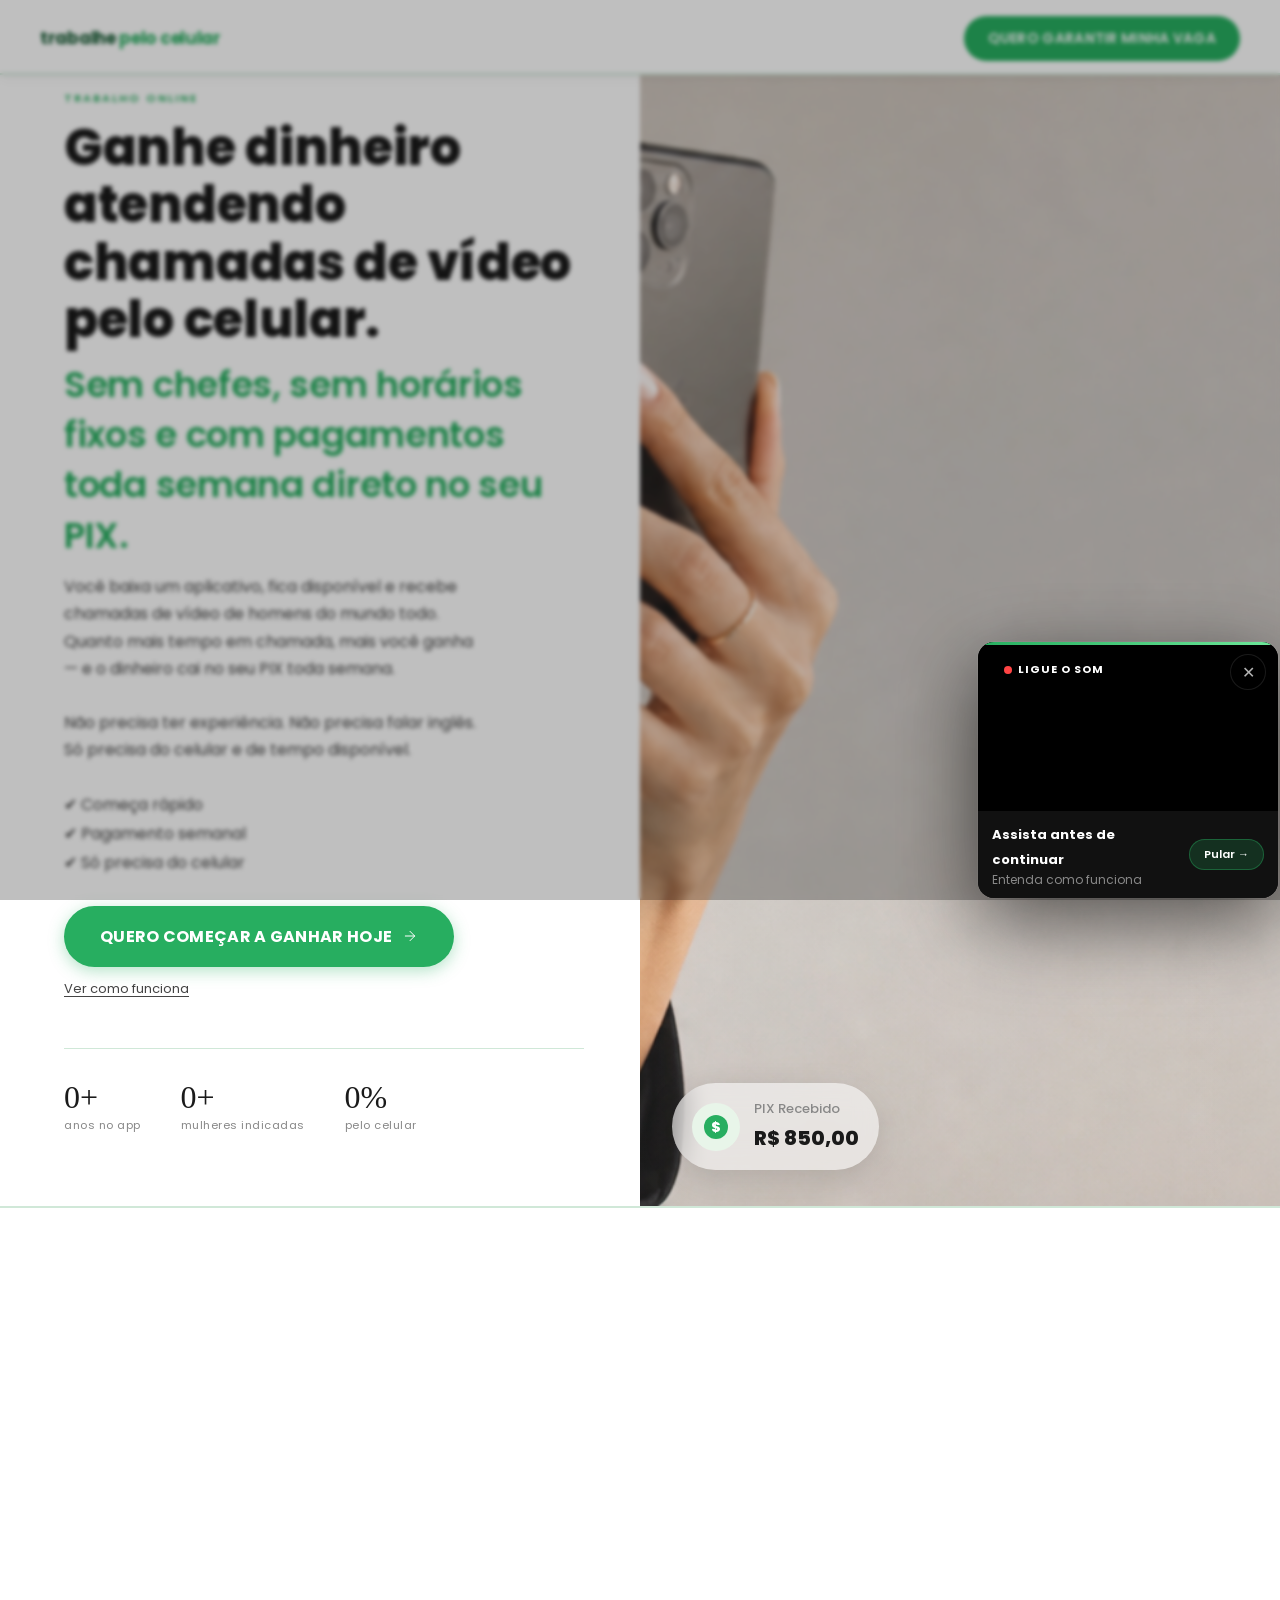
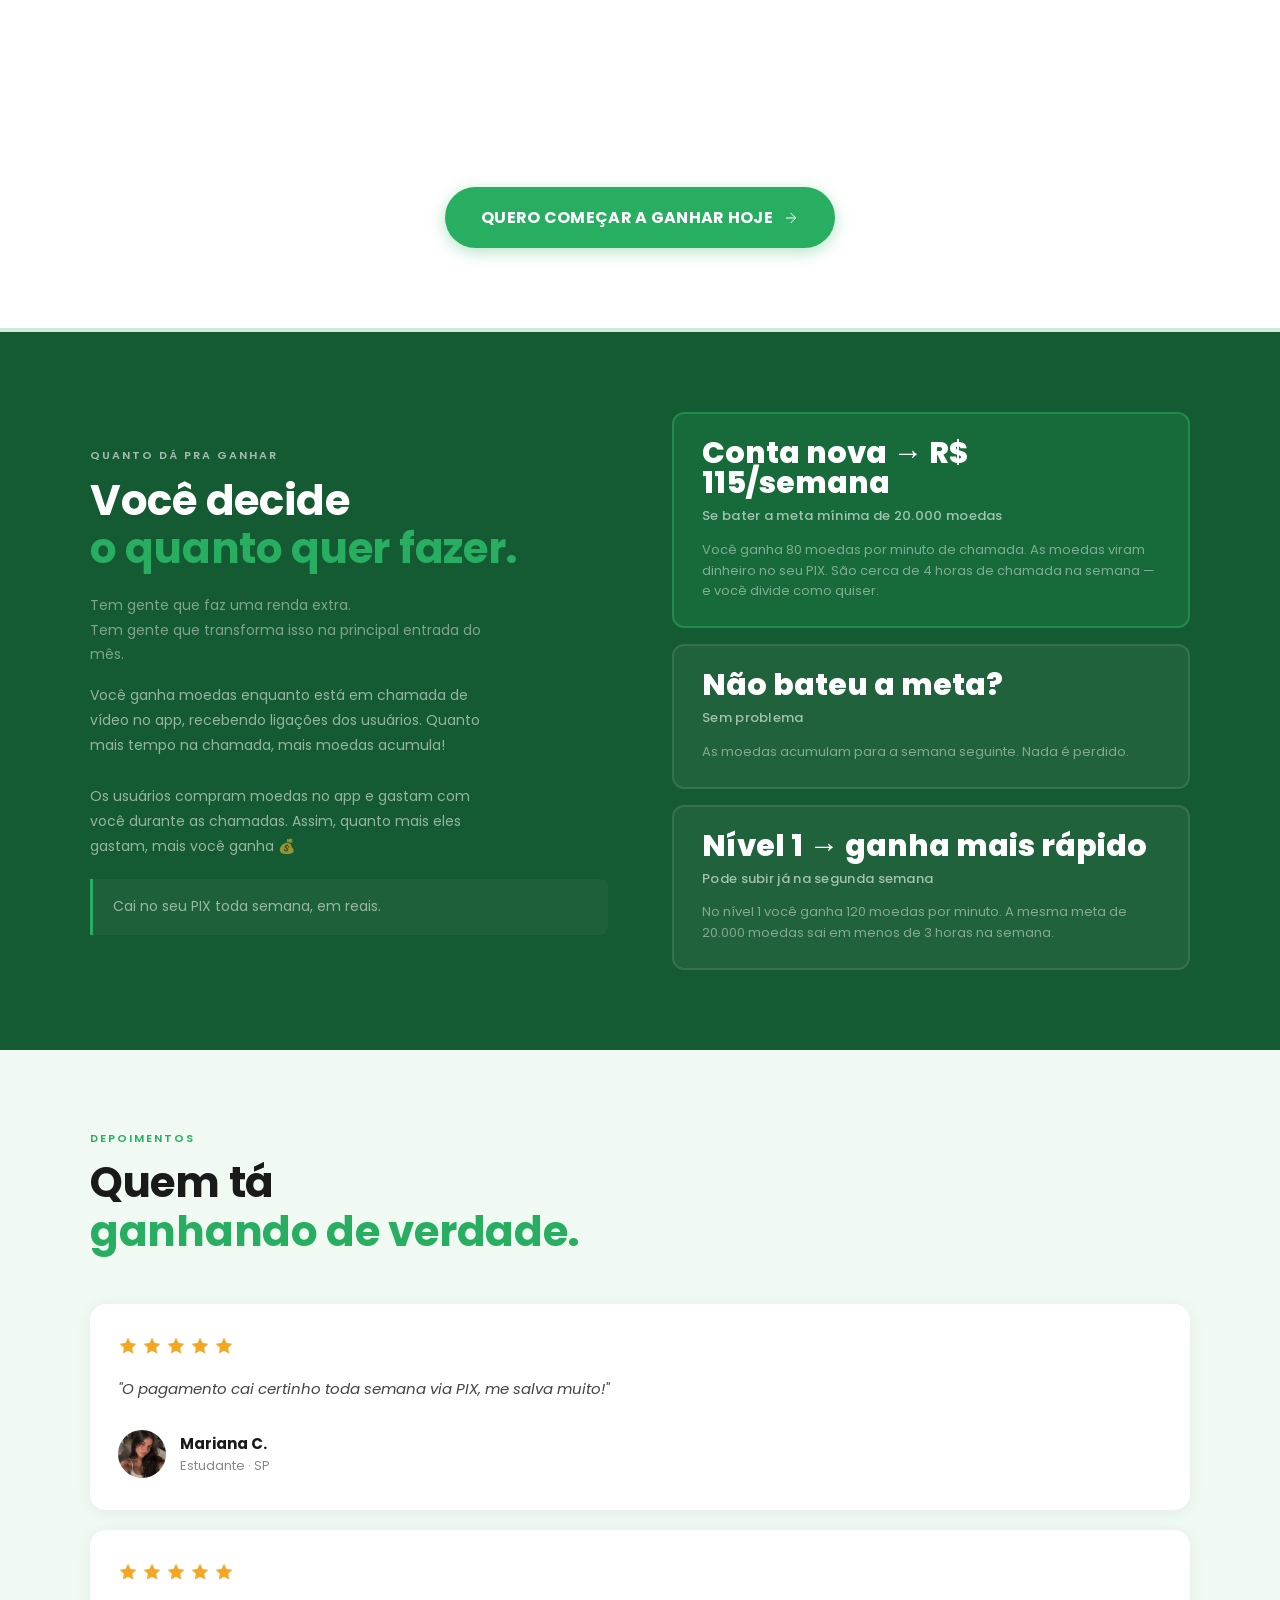
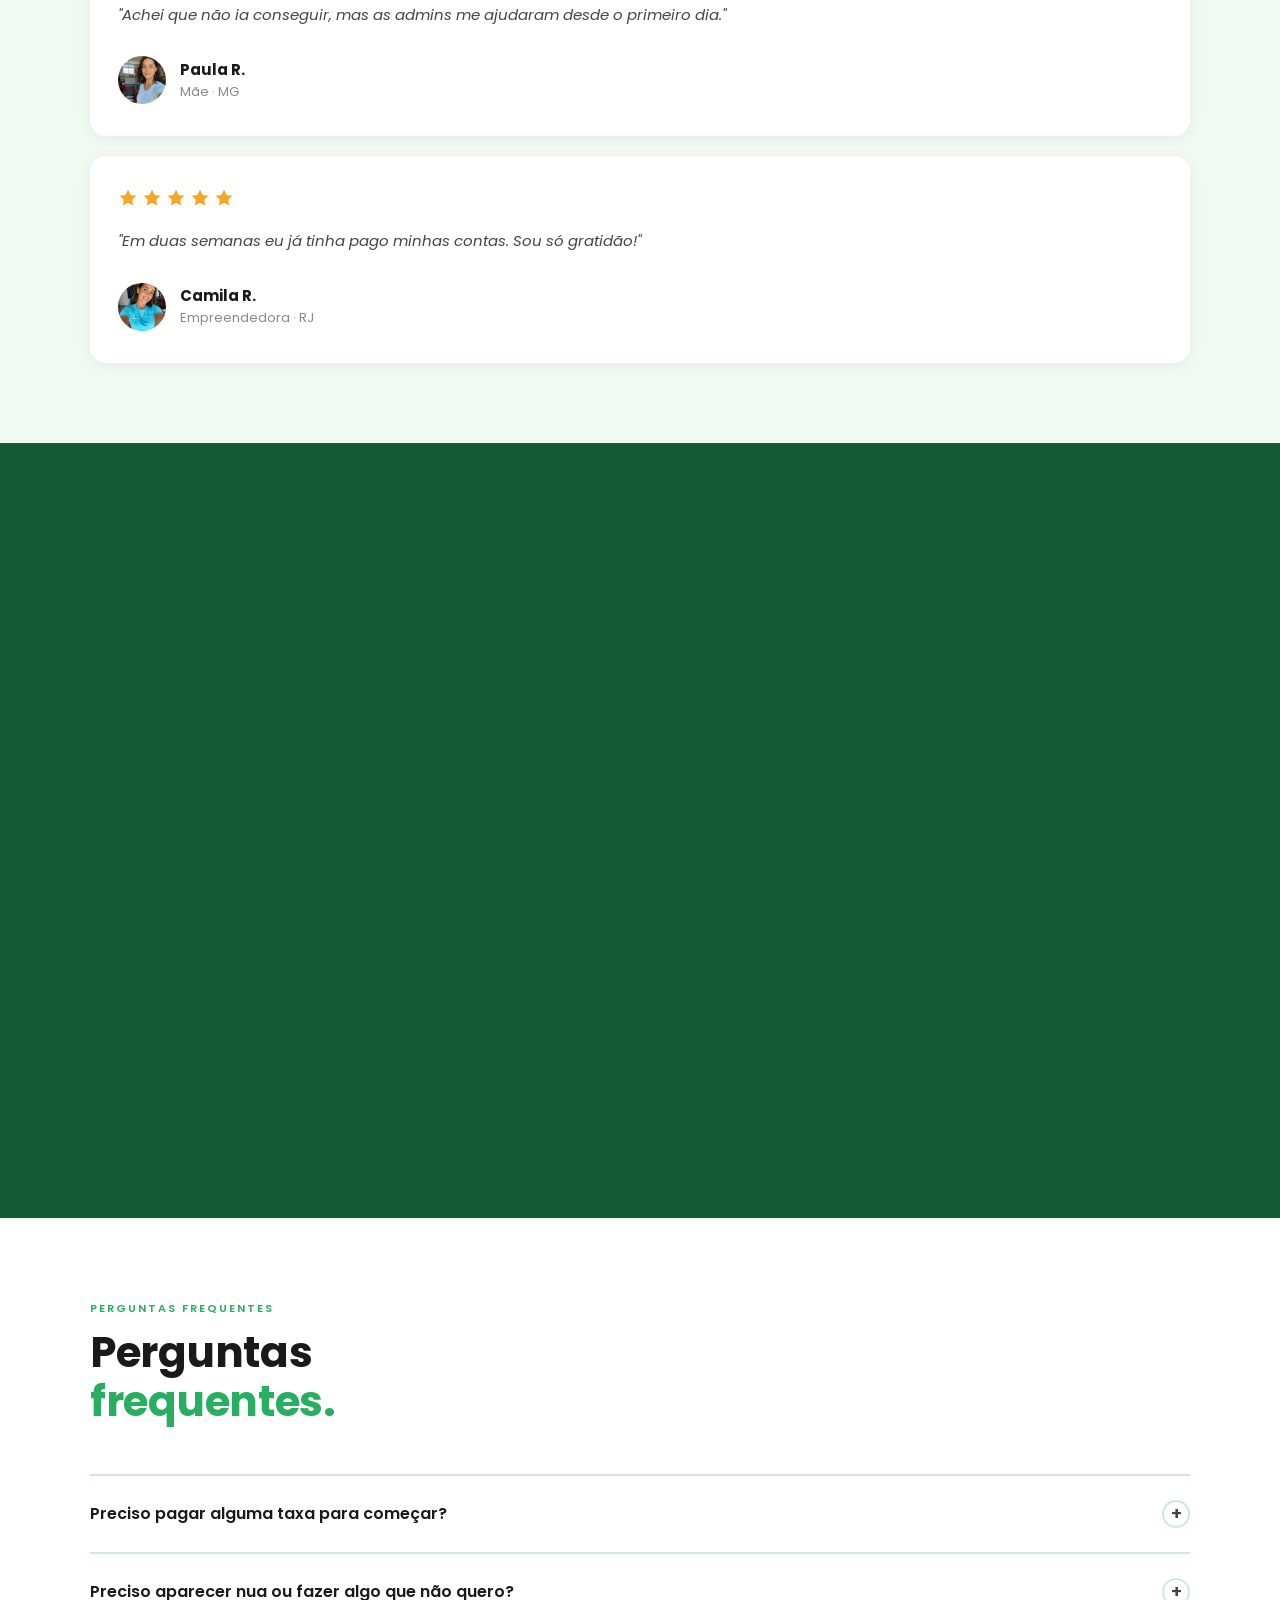
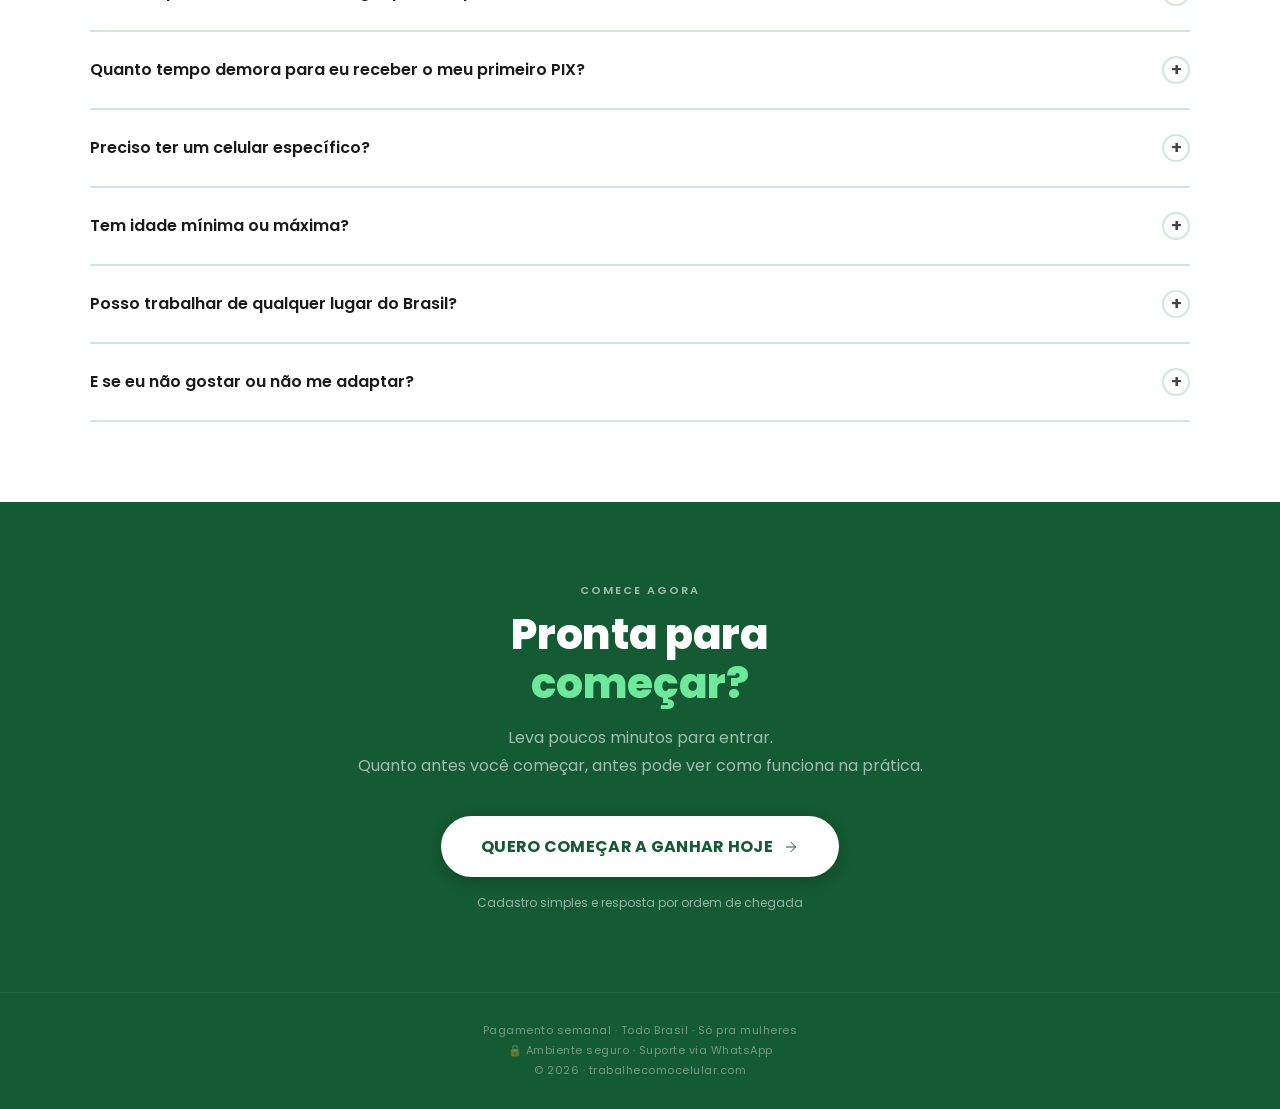
<file: index-old.html>
<!doctype html>
<html lang="pt-BR">

<head>
  <script async src="https://www.googletagmanager.com/gtag/js?id=G-WEP2D02X35"></script>
  <script>
    window.dataLayer = window.dataLayer || [];
    function gtag() {
      dataLayer.push(arguments);
    }
    gtag("js", new Date());

    gtag("config", "G-WEP2D02X35");
  </script>
  <meta charset="UTF-8" />
  <meta name="viewport" content="width=device-width, initial-scale=1.0" />
  <title>Trabalhe pelo celular | Agência Zara</title>
  <meta name="description"
    content="Veja como funciona o trabalho pelo celular no Yaar e LivU, requisitos e como se cadastrar na Agência Zara.">
  <meta name="robots" content="index, follow">
  <meta name="keywords" content="Yaar, LivU, trabalho pelo celular, ganhar dinheiro online, Agência Zara">
  <link rel="canonical" href="https://trabalhecomocelular.com/">
  <!-- Open Graph (preview WhatsApp/Facebook) -->
  <meta property="og:title" content="Trabalhe pelo celular | Agência Zara">
  <meta property="og:description" content="Veja como funciona o trabalho pelo celular no Yaar e LivU e como começar.">
  <meta property="og:type" content="website">
  <meta property="og:url" content="https://trabalhecomocelular.com/">
  <meta property="og:image" content="https://trabalhecomocelular.com/hero.png">
  <link href="https://fonts.googleapis.com/css2?family=Poppins:wght@400;500;600;700;800&display=swap"
    rel="stylesheet" />
  <style>
    *,
    *::before,
    *::after {
      margin: 0;
      padding: 0;
      box-sizing: border-box;
    }

    :root {
      --green-bg: #f0faf2;
      --green-light: #d4f0dc;
      --green: #27ae60;
      --green-dark: #1e8449;
      --green-deep: #145a32;
      --white: #ffffff;
      --beige: #f8f6f2;
      --beige-border: #e8e4dc;
      --coal: #1a1a1a;
      --mid: #444444;
      --light: #888888;
      --border: #d0e8d8;
      --card-bg: #ffffff;
      /* aliases para compatibilidade */
      --cream: #f0faf2;
      --cream-d: #d4f0dc;
      --dark: #145a32;
      --accent: #27ae60;
      --accent-hover: #1e8449;
      --pix-green: #1e8449;
    }

    html {
      scroll-behavior: smooth;
    }

    body {
      background: var(--green-bg);
      color: var(--coal);
      font-family: "Poppins", sans-serif;
      font-weight: 400;
      font-size: 16px;
      line-height: 1.6;
      overflow-x: hidden;
    }

    .serif {
      font-family: "Poppins", sans-serif;
    }

    h1,
    h2,
    h3 {
      font-family: "Poppins", sans-serif;
      font-weight: 700;
      line-height: 1.15;
      letter-spacing: -0.3px;
    }

    .tag {
      font-family: "Poppins", sans-serif;
      font-size: 11px;
      font-weight: 600;
      letter-spacing: 2px;
      text-transform: uppercase;
      color: var(--green);
      display: block;
      margin-bottom: 12px;
    }

    .tag-dark {
      color: rgba(255, 255, 255, 0.6);
    }

    .deco {
      display: none;
    }

    .deco-dark {
      display: none;
    }

    .divider {
      width: 100%;
      height: 2px;
      background: var(--border);
    }

    .divider-dark {
      background: rgba(255, 255, 255, 0.08);
    }

    /* NAV */
    nav {
      position: fixed;
      top: 0;
      left: 0;
      right: 0;
      z-index: 100;
      padding: 16px 40px 12px;
      display: flex;
      align-items: center;
      justify-content: space-between;
      background: var(--white);
      border-bottom: 2px solid var(--border);
      box-shadow: 0 2px 12px rgba(0, 0, 0, 0.06);
    }

    .nav-logo {
      font-family: "Poppins", sans-serif;
      font-size: 17px;
      font-weight: 700;
      color: var(--green-deep);
      letter-spacing: -0.3px;
    }

    .nav-logo em {
      font-style: normal;
      color: var(--green);
    }

    .nav-cta {
      font-family: "Poppins", sans-serif;
      font-size: 14px;
      font-weight: 600;
      letter-spacing: 0.3px;
      text-transform: uppercase;
      color: var(--white);
      background: var(--green);
      border: none;
      padding: 12px 24px;
      border-radius: 50px;
      cursor: pointer;
      transition: background 0.2s;
    }

    .nav-cta:hover {
      background: var(--green-dark);
      transform: translateY(-1px);
    }

    /* HERO */
    .hero {
      min-height: 100vh;
      display: grid;
      grid-template-columns: 1fr 1fr;
      padding-top: 90px;
    }

    .hero-left {
      background: var(--white);
      display: flex;
      flex-direction: column;
      justify-content: center;
      padding: 90px 56px 72px 64px;
    }

    .hero-right {
      position: relative;
      overflow: hidden;
      background: var(--green-light);
    }

    .hero-right img {
      width: 100%;
      height: 100%;
      object-fit: cover;
      object-position: center top;
      display: block;
    }

    .hero-right::after {
      content: "";
      position: absolute;
      inset: 0;
      background: linear-gradient(to right,
          rgba(255, 255, 255, 0.1),
          transparent);
    }

    .hero-title {
      font-size: clamp(30px, 4vw, 50px);
      margin-bottom: 12px;
      color: var(--coal);
      font-weight: 800;
      line-height: 1.15;
    }

    .hero-title em {
      font-style: normal;
      color: var(--green);
      display: block;
      font-weight: 600;
      font-size: 0.72em;
      margin-top: 10px;
      line-height: 1.4;
    }

    .hero-body {
      font-size: 16px;
      color: var(--mid);
      max-width: 420px;
      margin-bottom: 28px;
      line-height: 1.7;
    }

    .hero-content {
      font-size: 16px;
      color: var(--mid);
      max-width: 420px;
      margin-bottom: 28px;
      line-height: 1.8;
    }

    .hero-proof {
      margin-top: 36px;
      padding-top: 24px;
      border-top: 2px solid var(--border);
      display: flex;
      gap: 32px;
    }

    .proof-num {
      font-family: "Poppins", sans-serif;
      font-size: 26px;
      font-weight: 800;
      color: var(--green-dark);
      line-height: 1;
      display: block;
    }

    .proof-label {
      font-size: 12px;
      font-weight: 500;
      color: var(--light);
      display: block;
      margin-top: 4px;
    }

    @keyframes floatBadge {

      0%,
      100% {
        transform: translateY(0);
      }

      50% {
        transform: translateY(-8px);
      }
    }

    .pix-badge {
      position: absolute;
      bottom: 36px;
      left: 32px;
      background: rgba(255, 255, 255, 0.55);
      backdrop-filter: blur(12px);
      -webkit-backdrop-filter: blur(12px);
      border: none;
      border-radius: 50px;
      padding: 16px 20px;
      display: flex;
      align-items: center;
      gap: 14px;
      box-shadow: 0 8px 32px rgba(0, 0, 0, 0.12);
      z-index: 10;
      animation: floatBadge 3s ease-in-out infinite;
    }

    .pix-badge-icon {
      width: 48px;
      height: 48px;
      border-radius: 50%;
      background: #e8f5e9;
      display: flex;
      align-items: center;
      justify-content: center;
      flex-shrink: 0;
      font-size: 24px;
    }

    .pix-badge-label {
      font-size: 13px;
      font-weight: 500;
      color: #888;
      margin-bottom: 2px;
    }

    .pix-badge-value {
      font-size: 20px;
      font-weight: 800;
      color: var(--coal);
    }

    @keyframes pulse {
      0% {
        box-shadow:
          0 4px 16px rgba(39, 174, 96, 0.35),
          0 0 0 0 rgba(39, 174, 96, 0.4);
      }

      70% {
        box-shadow:
          0 4px 16px rgba(39, 174, 96, 0.35),
          0 0 0 12px rgba(39, 174, 96, 0);
      }

      100% {
        box-shadow:
          0 4px 16px rgba(39, 174, 96, 0.35),
          0 0 0 0 rgba(39, 174, 96, 0);
      }
    }

    .btn-primary {
      display: inline-flex;
      align-items: center;
      justify-content: center;
      gap: 10px;
      font-family: "Poppins", sans-serif;
      font-size: 16px;
      font-weight: 700;
      letter-spacing: 0.3px;
      text-transform: uppercase;
      color: var(--white);
      background: var(--green);
      padding: 18px 36px;
      border-radius: 50px;
      text-decoration: none;
      border: none;
      cursor: pointer;
      transition: all 0.2s ease;
      width: fit-content;
      box-shadow: 0 4px 16px rgba(39, 174, 96, 0.35);
      animation: pulse 2s infinite;
    }

    .btn-primary:hover {
      background: var(--green-dark);
      box-shadow: 0 6px 20px rgba(39, 174, 96, 0.45);
      transform: translateY(-1px);
      animation: none;
    }

    .btn-primary svg {
      transition: transform 0.2s;
    }

    .btn-primary:hover svg {
      transform: translateX(4px);
    }

    .hero-proof {
      margin-top: 48px;
      padding-top: 32px;
      border-top: 1px solid var(--border);
      display: flex;
      gap: 40px;
    }

    .proof-num {
      font-family: "Cormorant Garamond", serif;
      font-size: 32px;
      font-weight: 500;
      color: var(--coal);
      line-height: 1;
      display: block;
    }

    .proof-label {
      font-size: 11px;
      font-weight: 400;
      color: var(--light);
      letter-spacing: 0.5px;
      display: block;
      margin-top: 4px;
    }

    /* SECTIONS */
    section {
      padding: 80px 64px;
    }

    .section-inner {
      max-width: 1100px;
      margin: 0 auto;
    }

    .section-header {
      margin-bottom: 48px;
    }

    .section-title {
      font-size: clamp(26px, 3.5vw, 42px);
      color: var(--coal);
      font-weight: 700;
    }

    .section-title em {
      font-style: normal;
      color: var(--green);
    }

    .section-title-light {
      color: var(--white);
    }

    /* COMO FUNCIONA */
    .how {
      background: var(--white);
      border-top: 2px solid var(--border);
      border-bottom: 2px solid var(--border);
    }

    .steps-grid {
      display: grid;
      grid-template-columns: repeat(3, 1fr);
      gap: 24px;
    }

    .step-item {
      padding: 32px 28px;
      background: var(--green-bg);
      border-radius: 12px;
      border: 2px solid var(--border);
    }

    .step-num {
      font-family: "Poppins", sans-serif;
      font-size: 36px;
      font-weight: 800;
      color: var(--green);
      line-height: 1;
      margin-bottom: 16px;
      display: block;
    }

    .step-title {
      font-size: 17px;
      font-weight: 700;
      color: var(--coal);
      margin-bottom: 8px;
      display: block;
    }

    .step-desc {
      font-size: 14px;
      font-weight: 400;
      color: var(--mid);
      line-height: 1.6;
    }

    /* GANHOS */
    .earnings {
      background: var(--green-deep);
    }

    .earnings-grid {
      display: grid;
      grid-template-columns: 1fr 1fr;
      gap: 64px;
      align-items: center;
    }

    .earnings-cards {
      display: flex;
      flex-direction: column;
      gap: 16px;
    }

    .e-card {
      padding: 24px 28px;
      border: 2px solid rgba(255, 255, 255, 0.1);
      border-radius: 12px;
      background: rgba(255, 255, 255, 0.05);
      transition:
        transform 0.2s ease,
        border-color 0.2s ease,
        background 0.2s ease;
      cursor: default;
    }

    .e-card:hover {
      transform: translateY(-4px);
      border-color: rgba(39, 174, 96, 0.6);
      background: rgba(255, 255, 255, 0.09);
    }

    .e-card-highlight {
      background: rgba(39, 174, 96, 0.2);
      border-color: rgba(39, 174, 96, 0.5);
    }

    .e-card-highlight:hover {
      background: rgba(39, 174, 96, 0.3);
      border-color: rgba(39, 174, 96, 0.9);
    }

    .e-val {
      font-family: "Poppins", sans-serif;
      font-size: 30px;
      font-weight: 800;
      color: var(--white);
      line-height: 1;
      display: block;
      margin-bottom: 4px;
    }

    .e-label {
      font-size: 13px;
      font-weight: 500;
      color: rgba(255, 255, 255, 0.6);
      letter-spacing: 0.3px;
    }

    .e-badge {
      display: inline-block;
      margin-top: 8px;
      font-size: 10px;
      font-weight: 600;
      letter-spacing: 1px;
      text-transform: uppercase;
      color: var(--green);
      background: rgba(39, 174, 96, 0.15);
      border: 1px solid rgba(39, 174, 96, 0.3);
      padding: 4px 12px;
      border-radius: 20px;
    }

    .earnings-note {
      margin-top: 20px;
      padding: 16px 20px;
      border-left: 3px solid var(--green);
      background: rgba(255, 255, 255, 0.04);
      border-radius: 0 8px 8px 0;
    }

    .earnings-note p {
      font-size: 14px;
      font-weight: 400;
      color: rgba(255, 255, 255, 0.55);
      line-height: 1.7;
    }

    .earnings-note strong {
      color: rgba(255, 255, 255, 0.85);
      font-weight: 600;
    }

    /* FAQ */
    .faq {
      background: var(--white);
    }

    .faq-list {
      display: flex;
      flex-direction: column;
      border-top: 2px solid var(--border);
    }

    .faq-item {
      border-bottom: 2px solid var(--border);
      overflow: hidden;
    }

    .faq-q {
      width: 100%;
      text-align: left;
      padding: 24px 0;
      display: flex;
      align-items: center;
      justify-content: space-between;
      background: none;
      border: none;
      cursor: pointer;
      font-family: "Poppins", sans-serif;
      font-size: 16px;
      font-weight: 600;
      color: var(--coal);
      gap: 24px;
      transition: color 0.2s ease;
    }

    .faq-q:hover {
      color: var(--green);
    }

    .faq-q:hover .faq-icon {
      border-color: var(--green);
      color: var(--green);
    }

    .faq-icon {
      width: 28px;
      height: 28px;
      flex-shrink: 0;
      border: 2px solid var(--border);
      border-radius: 50%;
      display: flex;
      align-items: center;
      justify-content: center;
      transition: all 0.3s ease;
      color: var(--mid);
      font-size: 18px;
      line-height: 1;
    }

    .faq-item.open .faq-icon {
      background: var(--green);
      border-color: var(--green);
      color: var(--white);
      transform: rotate(45deg);
    }

    .faq-a {
      max-height: 0;
      overflow: hidden;
      transition: max-height 0.4s ease;
    }

    .faq-a p {
      font-size: 15px;
      font-weight: 400;
      color: var(--mid);
      line-height: 1.75;
      padding-bottom: 24px;
      max-width: 640px;
    }

    .faq-item.open .faq-a {
      max-height: 300px;
    }

    /* FOOTER CTA */
    .footer-cta {
      background: var(--green-deep);
      padding: 80px 64px;
      text-align: center;
    }

    .footer-cta-inner {
      max-width: 600px;
      margin: 0 auto;
    }

    .footer-title {
      font-size: clamp(26px, 3.5vw, 42px);
      color: var(--white);
      margin-bottom: 16px;
      font-weight: 800;
    }

    .footer-title em {
      font-style: normal;
      color: #6ee89a;
      display: block;
    }

    .footer-body {
      font-size: 16px;
      color: rgba(255, 255, 255, 0.6);
      margin-bottom: 36px;
      line-height: 1.75;
    }

    .btn-light {
      display: inline-flex;
      align-items: center;
      gap: 10px;
      font-family: "Poppins", sans-serif;
      font-size: 16px;
      font-weight: 700;
      letter-spacing: 0.3px;
      text-transform: uppercase;
      color: var(--green-deep);
      background: var(--white);
      padding: 18px 40px;
      border-radius: 50px;
      text-decoration: none;
      border: none;
      cursor: pointer;
      transition: all 0.2s ease;
      box-shadow: 0 4px 16px rgba(0, 0, 0, 0.2);
    }

    .btn-light:hover {
      background: var(--green-light);
      transform: translateY(-1px);
    }

    /* BOTTOM FOOTER */
    footer {
      background: var(--green-deep);
      padding: 28px 24px;
      text-align: center;
      border-top: 1px solid rgba(255, 255, 255, 0.06);
    }

    footer p {
      font-family: "Poppins", -apple-system, BlinkMacSystemFont, sans-serif;
      font-size: 11px;
      color: rgba(255, 255, 255, 0.4);
      font-weight: 400;
      letter-spacing: 0.5px;
      line-height: 1.8;
    }

    .footer-brand {
      font-weight: 600;
      color: rgba(255, 255, 255, 0.55);
      margin-bottom: 4px;
    }

    /* ANIMATIONS */
    @keyframes heroFadeUp {
      to {
        opacity: 1;
        transform: translateY(0);
      }
    }

    .hero-fade {
      opacity: 0;
      transform: translateY(16px);
    }

    .hero-fade-1 {
      animation: heroFadeUp 0.6s ease forwards 0.1s;
    }

    .hero-fade-2 {
      animation: heroFadeUp 0.6s ease forwards 0.25s;
    }

    .hero-fade-3 {
      animation: heroFadeUp 0.7s ease forwards 0.4s;
    }

    .hero-fade-4 {
      animation: heroFadeUp 0.6s ease forwards 0.55s;
    }

    .hero-fade-5 {
      animation: heroFadeUp 0.6s ease forwards 0.7s;
    }

    .fade-up {
      opacity: 0;
      transform: translateY(20px);
      transition:
        opacity 0.6s ease,
        transform 0.6s ease;
    }

    .fade-up.visible {
      opacity: 1;
      transform: translateY(0);
    }

    .mid-cta {
      margin-top: 80px;
      text-align: center;
    }

    /* TESTIMONIALS */
    .swipe-hint {
      display: none;
    }

    .testimonial-card {
      background: var(--white);
      border-radius: 16px;
      padding: 32px 28px;
      box-shadow: 0 2px 16px rgba(0, 0, 0, 0.06);
      display: flex;
      flex-direction: column;
      justify-content: space-between;
    }

    .testimonials-track {
      display: flex;
      flex-direction: column;
      gap: 20px;
    }

    .testimonials-track>div {
      min-width: 0;
    }

    /* RESPONSIVE */
    @media (max-width: 900px) {

      /* Nav */
      nav {
        padding: 20px 20px;
      }

      .nav-logo {
        font-size: 14px;
      }

      .nav-cta {
        font-size: 11px;
        padding: 8px 14px;
      }

      /* Hero */
      .hero {
        grid-template-columns: 1fr;
        min-height: auto;
      }

      .hero-left {
        padding: 100px 20px 40px;
      }

      .hero-title {
        font-size: 26px;
      }

      .hero-title em {
        font-size: 0.7em;
      }

      .hero-body {
        font-size: 14px;
        margin-bottom: 20px;
      }

      .hero-content {
        font-size: 14px;
        margin-bottom: 20px;
      }

      .btn-primary {
        font-size: 13px;
        padding: 14px 28px;
      }

      .hero-right {
        height: 80vw;
      }

      .hero-proof {
        flex-wrap: wrap;
        gap: 16px;
      }

      .proof-num {
        font-size: 22px;
      }

      .pix-badge {
        bottom: 16px;
        left: 16px;
        padding: 10px 14px;
        gap: 10px;
        border-radius: 14px;
      }

      .pix-badge-icon {
        width: 36px;
        height: 36px;
        font-size: 18px;
      }

      .pix-badge-label {
        font-size: 11px;
      }

      .pix-badge-value {
        font-size: 15px;
      }

      /* Sections */
      section {
        padding: 48px 24px;
      }

      .section-title {
        font-size: 22px;
      }

      .section-header {
        margin-bottom: 32px;
      }

      /* Steps */
      .steps-grid {
        grid-template-columns: 1fr;
        gap: 16px;
      }

      .step-item {
        padding: 24px 20px;
        border: 2px solid var(--border) !important;
      }

      .step-num {
        font-size: 28px;
      }

      .mid-cta {
        margin-top: 40px;
      }

      /* Earnings */
      .earnings-grid {
        grid-template-columns: 1fr;
        gap: 32px;
      }

      .e-val {
        font-size: 22px;
      }

      /* Testimonials */
      .testimonials-track {
        max-width: 100%;
      }

      .testimonials-track>div {
        flex: none;
      }

      .testimonial-card {
        padding: 20px 16px;
      }

      .testimonial-card p {
        font-size: 13px !important;
      }

      .swipe-hint {
        display: block;
        text-align: center;
        font-size: 13px;
        font-weight: 500;
        color: var(--light);
        margin-top: 12px;
        animation: swipeArrow 1.5s ease-in-out infinite;
      }

      @keyframes swipeArrow {

        0%,
        100% {
          transform: translateX(0);
          opacity: 0.6;
        }

        50% {
          transform: translateX(8px);
          opacity: 1;
        }
      }

      /* Green deep section */
      .green-deep-section {
        padding: 48px 24px !important;
      }

      .green-deep-section h2 {
        font-size: 22px !important;
      }

      .green-deep-section p {
        font-size: 15px !important;
      }

      .btn-light {
        font-size: 13px;
        padding: 14px 28px;
      }

      /* Footer */
      .footer-cta {
        padding: 48px 24px;
      }

      .footer-title {
        font-size: 24px;
      }

      /* Comparação responsiva */
      section [style*="grid-template-columns: repeat(2, 1fr)"] {
        grid-template-columns: 1fr !important;
      }

      footer {
        padding: 16px 16px;
      }

      .back-to-top {
        bottom: 20px;
        left: 16px;
        width: 40px;
        height: 40px;
      }
    }

    /* BACK TO TOP */
    .back-to-top {
      position: fixed;
      bottom: 24px;
      left: 24px;
      width: 44px;
      height: 44px;
      border-radius: 50%;
      background: var(--white);
      border: 1px solid var(--border);
      box-shadow: 0 2px 12px rgba(0, 0, 0, 0.08);
      color: var(--mid);
      cursor: pointer;
      z-index: 300;
      display: flex;
      align-items: center;
      justify-content: center;
      opacity: 0;
      pointer-events: none;
      transition: all 0.3s ease;
    }

    .back-to-top.visible {
      opacity: 1;
      pointer-events: all;
    }

    .back-to-top:hover {
      background: var(--green-bg);
      color: var(--green-dark);
      border-color: var(--green);
    }

    /* CHATBOT */
    @keyframes chatBounce {

      0%,
      100% {
        transform: translateY(0);
        box-shadow:
          0 4px 24px rgba(39, 174, 96, 0.4),
          0 0 0 0 rgba(39, 174, 96, 0.3);
      }

      50% {
        transform: translateY(-6px);
        box-shadow:
          0 12px 32px rgba(39, 174, 96, 0.5),
          0 0 0 12px rgba(39, 174, 96, 0);
      }
    }

    .chat-toggle {
      position: fixed;
      bottom: 24px;
      right: 24px;
      width: 60px;
      height: 60px;
      border-radius: 50%;
      background: var(--green);
      color: white;
      border: none;
      cursor: pointer;
      box-shadow: 0 4px 24px rgba(39, 174, 96, 0.4);
      z-index: 200;
      font-size: 26px;
      display: flex;
      align-items: center;
      justify-content: center;
      animation: chatBounce 2s ease-in-out infinite;
    }

    .chat-toggle:hover {
      animation: none;
      transform: scale(1.08);
    }

    .chat-box {
      position: fixed;
      bottom: 96px;
      right: 24px;
      width: 360px;
      max-height: 520px;
      background: #fafafa;
      border-radius: 24px;
      box-shadow: 0 12px 48px rgba(0, 0, 0, 0.18);
      z-index: 200;
      display: none;
      flex-direction: column;
      overflow: hidden;
    }

    .chat-box.open {
      display: flex;
    }

    .chat-header {
      background: var(--green);
      color: white;
      padding: 18px 20px;
      font-size: 16px;
      font-weight: 700;
      display: flex;
      justify-content: space-between;
      align-items: center;
      border-radius: 24px 24px 0 0;
    }

    .chat-header button {
      background: rgba(255, 255, 255, 0.2);
      border: none;
      color: white;
      font-size: 18px;
      cursor: pointer;
      width: 32px;
      height: 32px;
      border-radius: 50%;
      display: flex;
      align-items: center;
      justify-content: center;
    }

    .chat-messages {
      flex: 1;
      overflow-y: auto;
      padding: 20px 16px;
      display: flex;
      flex-direction: column;
      gap: 12px;
      max-height: 240px;
      background: #fafafa;
    }

    .chat-msg {
      max-width: 82%;
      padding: 12px 16px;
      font-size: 14px;
      line-height: 1.6;
      font-weight: 400;
    }

    .chat-msg.bot {
      background: white;
      color: var(--coal);
      align-self: flex-start;
      border-radius: 18px 18px 18px 4px;
      box-shadow: 0 2px 8px rgba(0, 0, 0, 0.06);
    }

    .chat-msg.user {
      background: var(--green);
      color: white;
      align-self: flex-end;
      border-radius: 18px 18px 4px 18px;
      font-weight: 500;
    }

    .chat-options {
      padding: 16px;
      background: white;
      border-top: 1px solid #eee;
      display: flex;
      flex-wrap: wrap;
      gap: 8px;
      max-height: 200px;
      overflow-y: auto;
    }

    .chat-opt {
      background: var(--green-light);
      border: none;
      color: var(--green-deep);
      padding: 8px 16px;
      border-radius: 50px;
      font-size: 13px;
      font-weight: 600;
      cursor: pointer;
      transition: all 0.2s;
      font-family: "Poppins", sans-serif;
      white-space: nowrap;
    }

    .chat-opt:hover {
      background: var(--green);
      color: white;
    }

    @media (max-width: 900px) {
      .chat-box {
        width: calc(100vw - 32px);
        right: 16px;
        bottom: 92px;
        max-height: 70vh;
      }

      .chat-toggle {
        bottom: 20px;
        right: 16px;
        width: 54px;
        height: 54px;
        font-size: 24px;
      }
    }

    /* MODAL DE INSCRIÇÃO */
    .modal-overlay {
      position: fixed;
      inset: 0;
      background: rgba(0, 0, 0, 0.5);
      backdrop-filter: blur(4px);
      -webkit-backdrop-filter: blur(4px);
      z-index: 500;
      display: none;
      align-items: center;
      justify-content: center;
      padding: 20px;
      animation: fadeIn 0.3s ease;
    }

    .modal-overlay.open {
      display: flex;
    }

    @keyframes fadeIn {
      from { opacity: 0; }
      to { opacity: 1; }
    }

    @keyframes fadeOut {
      from { opacity: 1; }
      to { opacity: 0; }
    }

    @keyframes modalSlideUp {
      from {
        opacity: 0;
        transform: translateY(30px) scale(0.95);
      }

      to {
        opacity: 1;
        transform: translateY(0) scale(1);
      }
    }

    .modal-card {
      max-width: 480px;
      width: 100%;
      background: var(--white);
      border-radius: 24px;
      padding: 40px 36px;
      box-shadow: 0 20px 60px rgba(0, 0, 0, 0.3);
      position: relative;
      animation: modalSlideUp 0.4s ease;
    }

    .modal-close {
      position: absolute;
      top: 16px;
      right: 16px;
      width: 32px;
      height: 32px;
      border-radius: 50%;
      background: var(--green-bg);
      border: none;
      color: var(--mid);
      font-size: 20px;
      cursor: pointer;
      display: flex;
      align-items: center;
      justify-content: center;
      transition: all 0.2s;
    }

    .modal-close:hover {
      background: var(--green-light);
      color: var(--green-dark);
      transform: rotate(90deg);
    }

    .modal-tag {
      font-size: 11px;
      font-weight: 600;
      letter-spacing: 2px;
      text-transform: uppercase;
      color: var(--green);
      display: block;
      margin-bottom: 12px;
    }

    .modal-title {
      font-family: "Poppins", sans-serif;
      font-size: 28px;
      font-weight: 800;
      line-height: 1.2;
      color: var(--coal);
      margin-bottom: 12px;
    }

    .modal-title em {
      font-style: normal;
      color: var(--green);
    }

    .modal-body {
      font-size: 15px;
      font-weight: 400;
      color: var(--mid);
      line-height: 1.7;
      margin-bottom: 24px;
    }

    .modal-divider {
      width: 100%;
      height: 2px;
      background: var(--border);
      margin: 24px 0;
    }

    .modal-steps-label {
      font-family: "Poppins", sans-serif;
      font-size: 14px;
      font-weight: 700;
      color: var(--coal);
      display: block;
      margin-bottom: 16px;
    }

    .modal-steps {
      display: flex;
      flex-direction: column;
      gap: 14px;
      margin-bottom: 28px;
    }

    .modal-step {
      display: flex;
      align-items: flex-start;
      gap: 14px;
    }

    .modal-step-n {
      font-family: "Poppins", sans-serif;
      font-size: 14px;
      font-weight: 700;
      color: var(--white);
      background: var(--green);
      width: 28px;
      height: 28px;
      border-radius: 50%;
      display: flex;
      align-items: center;
      justify-content: center;
      flex-shrink: 0;
    }

    .modal-step-text {
      font-size: 14px;
      font-weight: 400;
      color: var(--mid);
      line-height: 1.6;
      padding-top: 2px;
    }

    .modal-highlight {
      text-align: center;
      margin-bottom: 20px;
      padding: 16px;
      background: var(--green-bg);
      border-radius: 12px;
      border: 2px solid var(--border);
    }

    .modal-highlight-title {
      font-size: 15px;
      font-weight: 700;
      color: var(--coal);
      display: block;
      margin-bottom: 4px;
    }

    .modal-highlight-subtitle {
      font-size: 12px;
      font-weight: 400;
      color: var(--light);
    }

    .modal-wa-btn {
      display: flex;
      align-items: center;
      justify-content: center;
      gap: 10px;
      width: 100%;
      background: var(--green);
      color: #fff;
      font-family: "Poppins", sans-serif;
      font-size: 15px;
      font-weight: 700;
      padding: 16px 24px;
      border-radius: 50px;
      text-decoration: none;
      border: none;
      cursor: pointer;
      transition: all 0.2s;
      box-shadow: 0 4px 16px rgba(39, 174, 96, 0.35);
    }

    .modal-wa-btn:hover {
      background: var(--green-dark);
      transform: translateY(-1px);
      box-shadow: 0 6px 20px rgba(39, 174, 96, 0.45);
    }

    .modal-note {
      font-size: 12px;
      font-weight: 400;
      color: var(--light);
      text-align: center;
      margin-top: 12px;
      line-height: 1.6;
    }

    @media (max-width: 640px) {
      .modal-overlay {
        padding: 16px;
        align-items: center;
      }

      .modal-card {
        max-width: 100%;
        width: 100%;
        padding: 32px 24px 40px;
        border-radius: 24px;
        max-height: 90vh;
        overflow-y: auto;
      }

      .modal-title {
        font-size: 24px;
      }

      .modal-wa-btn {
        font-size: 14px;
        padding: 14px 20px;
      }
    }

    /* MODAL VSL */
    .vsl-overlay {
      position: fixed;
      inset: 0;
      z-index: 600;
      display: flex;
      align-items: flex-end;
      justify-content: flex-end;
      padding: 2px;
      pointer-events: none;
      background: rgba(0, 0, 0, 0);
      transition: background 0.5s ease;
    }

    .vsl-overlay.vsl-active {
      background: rgba(0, 0, 0, 0.25);
      backdrop-filter: blur(2px);
      -webkit-backdrop-filter: blur(2px);
      pointer-events: all;
    }

    .vsl-card {
      width: 300px;
      background: #111;
      border-radius: 16px;
      overflow: hidden;
      box-shadow:
        0 24px 80px rgba(0, 0, 0, 0.6),
        0 0 0 1px rgba(255, 255, 255, 0.08);
      pointer-events: all;
      opacity: 0;
      transform: translateY(60px) scale(0.9);
      animation: vslSlideIn 0.6s cubic-bezier(0.22, 1, 0.36, 1) 0.2s forwards;
      position: relative;
    }

    /* Barra de progresso animada no topo */
    .vsl-card::before {
      content: '';
      position: absolute;
      top: 0;
      left: 0;
      height: 3px;
      background: linear-gradient(90deg, var(--green), #6ee89a, var(--green));
      background-size: 200% 100%;
      z-index: 20;
      border-radius: 20px 20px 0 0;
      animation: vslProgress 30s linear forwards, vslShimmer 2s ease-in-out infinite;
      width: 0%;
    }

    @keyframes vslProgress {
      from { width: 0%; }
      to { width: 100%; }
    }

    @keyframes vslShimmer {
      0%, 100% { background-position: 0% 50%; }
      50% { background-position: 100% 50%; }
    }

    @keyframes vslSlideIn {
      from {
        opacity: 0;
        transform: translateY(60px) scale(0.9);
      }
      to {
        opacity: 1;
        transform: translateY(0) scale(1);
      }
    }

    @keyframes vslSlideOut {
      from {
        opacity: 1;
        transform: translateY(0) scale(1);
      }
      to {
        opacity: 0;
        transform: translateY(60px) scale(0.9);
      }
    }

    .vsl-close {
      position: absolute;
      top: 12px;
      right: 12px;
      width: 36px;
      height: 36px;
      border-radius: 50%;
      background: rgba(0, 0, 0, 0.6);
      backdrop-filter: blur(8px);
      -webkit-backdrop-filter: blur(8px);
      border: 1px solid rgba(255, 255, 255, 0.1);
      color: rgba(255, 255, 255, 0.7);
      font-size: 16px;
      cursor: pointer;
      display: flex;
      align-items: center;
      justify-content: center;
      z-index: 10;
      transition: all 0.25s ease;
    }

    .vsl-close:hover {
      background: rgba(255, 255, 255, 0.15);
      color: #fff;
      transform: rotate(90deg);
      border-color: rgba(255, 255, 255, 0.25);
    }

    .vsl-video-wrap {
      position: relative;
      width: 100%;
      padding-bottom: 56.25%;
      height: 0;
      background: #000;
      overflow: hidden;
    }

    .vsl-video-wrap iframe {
      position: absolute;
      inset: 0;
      width: 100%;
      height: 100%;
      border: none;
    }

    /* Badge "AO VIVO" no canto do vídeo */
    .vsl-live-badge {
      position: absolute;
      top: 14px;
      left: 14px;
      display: flex;
      align-items: center;
      gap: 6px;
      background: rgba(0, 0, 0, 0.6);
      backdrop-filter: blur(8px);
      -webkit-backdrop-filter: blur(8px);
      padding: 5px 12px;
      border-radius: 50px;
      z-index: 10;
      font-size: 11px;
      font-weight: 700;
      letter-spacing: 1px;
      text-transform: uppercase;
      color: #fff;
    }

    .vsl-live-dot {
      width: 8px;
      height: 8px;
      border-radius: 50%;
      background: #ff4444;
      animation: vslPulseDot 1.5s ease-in-out infinite;
    }

    @keyframes vslPulseDot {
      0%, 100% { opacity: 1; transform: scale(1); }
      50% { opacity: 0.5; transform: scale(0.8); }
    }

    .vsl-footer {
      padding: 10px 14px;
      background: #111;
      display: flex;
      align-items: center;
      justify-content: space-between;
      gap: 10px;
    }

    .vsl-footer p {
      font-size: 12px;
      color: rgba(255, 255, 255, 0.5);
      line-height: 1.3;
    }

    .vsl-footer strong {
      color: #fff;
      font-size: 13px;
      font-weight: 700;
    }

    .vsl-skip {
      font-family: "Poppins", sans-serif;
      font-size: 11px;
      font-weight: 600;
      color: var(--white);
      background: rgba(39, 174, 96, 0.2);
      border: 1px solid rgba(39, 174, 96, 0.4);
      padding: 6px 14px;
      border-radius: 50px;
      cursor: pointer;
      white-space: nowrap;
      transition: all 0.25s ease;
      flex-shrink: 0;
    }

    .vsl-skip:hover {
      background: var(--green);
      border-color: var(--green);
      transform: translateX(2px);
    }

    @media (max-width: 640px) {
      .vsl-overlay {
        padding: 16px;
        align-items: flex-end;
        justify-content: center;
      }

      .vsl-card {
        width: 100%;
        max-width: calc(100vw - 80px);
        margin-bottom: 70px;
      }
    }

    /* SOCIAL PROOF NOTIFICATION */
    .social-proof {
      position: fixed;
      bottom: 100px;
      left: 24px;
      background: var(--white);
      padding: 14px 18px;
      border-radius: 12px;
      box-shadow: 0 4px 16px rgba(0, 0, 0, 0.08);
      z-index: 150;
      display: flex;
      align-items: center;
      gap: 12px;
      max-width: 320px;
      opacity: 0;
      transition: opacity 0.4s ease;
      border: 2px solid var(--border);
    }

    .social-proof.show {
      opacity: 1;
    }

    .social-proof-avatar {
      width: 40px;
      height: 40px;
      border-radius: 50%;
      background: var(--green-light);
      display: flex;
      align-items: center;
      justify-content: center;
      font-size: 20px;
      flex-shrink: 0;
    }

    .social-proof-text {
      font-size: 13px;
      line-height: 1.4;
      color: var(--coal);
    }

    .social-proof-text strong {
      font-weight: 700;
      color: var(--green-dark);
    }

    .social-proof-time {
      font-size: 11px;
      color: var(--light);
      margin-top: 2px;
    }

    @media (max-width: 900px) {
      .social-proof {
        bottom: 80px;
        left: 16px;
        max-width: calc(100vw - 32px);
      }
    }
  </style>
</head>

<body>
  <nav>
    <div class="nav-logo">trabalhe <em>pelo celular</em></div>
    <button class="nav-cta" onclick="openModal()">
      Quero garantir minha vaga
    </button>
  </nav>

  <!-- SOCIAL PROOF NOTIFICATION -->
  <div class="social-proof" id="socialProof">
    <div class="social-proof-avatar">👩</div>
    <div>
      <div class="social-proof-text">
        <strong id="proofName">Ana</strong> acabou de se inscrever
      </div>
      <div class="social-proof-time" id="proofTime">há 2 minutos</div>
    </div>
  </div>

  <section class="hero" style="padding: 0">
    <div class="hero-left">
      <div class="deco hero-fade hero-fade-1"></div>
      <span class="tag hero-fade hero-fade-1">trabalho online</span>
      <h1 class="hero-title hero-fade hero-fade-2">
        Ganhe dinheiro atendendo chamadas de vídeo pelo celular.
        <em>Sem chefes, sem horários fixos e com pagamentos toda semana direto
          no seu PIX.</em>
      </h1>
      <p class="hero-body hero-fade hero-fade-3">
        Você baixa um aplicativo, fica disponível e recebe chamadas de vídeo de homens do mundo todo. Quanto mais tempo em chamada, mais você ganha — e o dinheiro cai no seu PIX toda semana.<br /><br />
        Não precisa ter experiência. Não precisa falar inglês.<br />
        Só precisa do celular e de tempo disponível.
      </p>
      <p class="hero-content hero-fade hero-fade-3">
        ✔ Começa rápido<br />
        ✔ Pagamento semanal<br />
        ✔ Só precisa do celular
      </p>
      <button class="btn-primary hero-fade hero-fade-4" onclick="openModal()">
        Quero começar a ganhar hoje
        <svg width="16" height="16" viewBox="0 0 24 24" fill="none">
          <path d="M5 12h14M12 5l7 7-7 7" stroke="currentColor" stroke-width="1.5" stroke-linecap="round"
            stroke-linejoin="round" />
        </svg>
      </button>
      <a href="#como-funciona" style="
            display: inline-block;
            margin-top: 12px;
            font-size: 13px;
            color: var(--mid);
            text-decoration: underline;
            text-underline-offset: 3px;
          ">Ver como funciona</a>
      <div class="hero-proof hero-fade hero-fade-5">
        <div>
          <span class="proof-num" data-target="5" data-suffix="+">0+</span>
          <span class="proof-label">anos no app</span>
        </div>
        <div>
          <span class="proof-num" data-target="3500" data-suffix="+">0+</span>
          <span class="proof-label">mulheres indicadas</span>
        </div>
        <div>
          <span class="proof-num" data-target="100" data-suffix="%">0%</span>
          <span class="proof-label">pelo celular</span>
        </div>
      </div>
    </div>
    <div class="hero-right">
      <img src="hero.png" alt="Trabalho pelo celular na Agência Zara - Ganhe dinheiro com chamadas de vídeo" />
      <!-- PIX Badge -->
      <div class="pix-badge">
        <div class="pix-badge-icon">
          <svg width="24" height="24" viewBox="0 0 24 24" fill="none">
            <circle cx="12" cy="12" r="12" fill="#27ae60" />
            <text x="12" y="17" text-anchor="middle" font-size="14" font-weight="800" fill="white"
              font-family="Poppins, sans-serif">
              $
            </text>
          </svg>
        </div>
        <div>
          <div class="pix-badge-label">PIX Recebido</div>
          <div class="pix-badge-value">R$ 850,00</div>
        </div>
      </div>
    </div>
  </section>

  <section class="how" id="como-funciona">
    <div class="section-inner">
      <div class="section-header fade-up">
        <div class="deco"></div>
        <span class="tag">como funciona</span>
        <h2 class="section-title">
          <em>Três passos.</em><br />Sem complicação.
        </h2>
      </div>
      <div class="steps-grid">
        <div class="step-item fade-up">
          <span class="step-num">01</span>
          <span class="step-title">Cadastro Grátis</span>
          <p style="
                font-size: 14px;
                color: var(--mid);
                margin-top: 8px;
                line-height: 1.6;
              ">
            Você entra sem pagar nada. Leva poucos minutos.
          </p>
        </div>
        <div class="step-item fade-up" style="transition-delay: 0.1s">
          <span class="step-num">02</span>
          <span class="step-title">Atenda as Chamadas</span>
          <p style="
                font-size: 14px;
                color: var(--mid);
                margin-top: 8px;
                line-height: 1.6;
              ">
            Fique online no app e atenda as chamadas de vídeo que chegarem. Quanto mais tempo em chamada, mais você
            ganha.
          </p>
        </div>
        <div class="step-item fade-up" style="transition-delay: 0.2s">
          <span class="step-num">03</span>
          <span class="step-title">Dinheiro no PIX</span>
          <p style="
                font-size: 14px;
                color: var(--mid);
                margin-top: 8px;
                line-height: 1.6;
              ">
            Pagamento semanal, direto na sua conta.
          </p>
        </div>
      </div>
      <div class="mid-cta">
        <button class="btn-primary" style="margin: 0 auto; border: none; cursor: pointer;" onclick="openModal()">
          Quero começar a ganhar hoje
          <svg width="16" height="16" viewBox="0 0 24 24" fill="none">
            <path d="M5 12h14M12 5l7 7-7 7" stroke="currentColor" stroke-width="1.5" stroke-linecap="round"
              stroke-linejoin="round" />
          </svg>
        </button>
      </div>
    </div>
  </section>

  <div class="divider"></div>

  <section class="earnings" id="ganhos">
    <div class="section-inner">
      <div class="earnings-grid">
        <div class="fade-up">
          <div class="deco deco-dark"></div>
          <span class="tag tag-dark">quanto dá pra ganhar</span>
          <h2 class="section-title section-title-light" style="margin-bottom: 20px">
            Você decide<br /><em>o quanto quer fazer.</em>
          </h2>
          <p style="
                font-size: 14px;
                color: rgba(255, 255, 255, 0.45);
                line-height: 1.75;
                max-width: 400px;
              ">
            Tem gente que faz uma renda extra.<br />
            Tem gente que transforma isso na principal entrada do mês.
          </p>
          <p style="
                font-size: 14px;
                color: rgba(255, 255, 255, 0.55);
                line-height: 1.8;
                max-width: 400px;
                margin-top: 16px;
              ">
            Você ganha moedas enquanto está em chamada de vídeo no app,
            recebendo ligações dos usuários. Quanto mais tempo na chamada,
            mais moedas acumula!<br /><br />
            Os usuários compram moedas no app e gastam com você durante as
            chamadas. Assim, quanto mais eles gastam, mais você ganha 💰
          </p>
          <div class="earnings-note">
            <p>Cai no seu PIX toda semana, em reais.</p>
          </div>
        </div>
        <div class="earnings-cards fade-up" style="transition-delay: 0.15s">
          <div class="e-card e-card-highlight">
            <span class="e-val">Conta nova → R$ 115/semana</span>
            <span class="e-label">Se bater a meta mínima de 20.000 moedas</span>
            <p style="
                  font-size: 13px;
                  color: rgba(255, 255, 255, 0.45);
                  margin-top: 12px;
                  line-height: 1.6;
                ">
              Você ganha 80 moedas por minuto de chamada. As moedas viram
              dinheiro no seu PIX. São cerca de 4 horas de chamada na semana —
              e você divide como quiser.
            </p>
          </div>
          <div class="e-card">
            <span class="e-val">Não bateu a meta?</span>
            <span class="e-label">Sem problema</span>
            <p style="
                  font-size: 13px;
                  color: rgba(255, 255, 255, 0.45);
                  margin-top: 12px;
                  line-height: 1.6;
                ">
              As moedas acumulam para a semana seguinte. Nada é perdido.
            </p>
          </div>
          <div class="e-card">
            <span class="e-val">Nível 1 → ganha mais rápido</span>
            <span class="e-label">Pode subir já na segunda semana</span>
            <p style="
                  font-size: 13px;
                  color: rgba(255, 255, 255, 0.45);
                  margin-top: 12px;
                  line-height: 1.6;
                ">
              No nível 1 você ganha 120 moedas por minuto. A mesma meta de
              20.000 moedas sai em menos de 3 horas na semana.
            </p>
          </div>
        </div>
      </div>
    </div>
  </section>



  <section style="background: var(--green-bg); padding: 80px 24px">
    <div class="section-inner">
      <div class="section-header fade-up">
        <span class="tag">depoimentos</span>
        <h2 class="section-title">Quem tá<br><em>ganhando de verdade.</em></h2>
      </div>
      <div class="testimonials-track fade-up">
        <!-- Card 1 -->
        <div class="testimonial-card">
          <div>
            <div style="display: flex; gap: 4px; margin-bottom: 20px">
              <svg width="20" height="20" viewBox="0 0 24 24" fill="#f5a623">
                <path
                  d="M12 2l3.09 6.26L22 9.27l-5 4.87 1.18 6.88L12 17.77l-6.18 3.25L7 14.14 2 9.27l6.91-1.01L12 2z" />
              </svg>
              <svg width="20" height="20" viewBox="0 0 24 24" fill="#f5a623">
                <path
                  d="M12 2l3.09 6.26L22 9.27l-5 4.87 1.18 6.88L12 17.77l-6.18 3.25L7 14.14 2 9.27l6.91-1.01L12 2z" />
              </svg>
              <svg width="20" height="20" viewBox="0 0 24 24" fill="#f5a623">
                <path
                  d="M12 2l3.09 6.26L22 9.27l-5 4.87 1.18 6.88L12 17.77l-6.18 3.25L7 14.14 2 9.27l6.91-1.01L12 2z" />
              </svg>
              <svg width="20" height="20" viewBox="0 0 24 24" fill="#f5a623">
                <path
                  d="M12 2l3.09 6.26L22 9.27l-5 4.87 1.18 6.88L12 17.77l-6.18 3.25L7 14.14 2 9.27l6.91-1.01L12 2z" />
              </svg>
              <svg width="20" height="20" viewBox="0 0 24 24" fill="#f5a623">
                <path
                  d="M12 2l3.09 6.26L22 9.27l-5 4.87 1.18 6.88L12 17.77l-6.18 3.25L7 14.14 2 9.27l6.91-1.01L12 2z" />
              </svg>
            </div>
            <p style="font-size: 15px; color: #444; line-height: 1.75; font-style: italic; margin-bottom: 28px;">
              "O pagamento cai certinho toda semana via PIX, me salva muito!"
            </p>
          </div>
          <div style="display: flex; align-items: center; gap: 14px">
            <div
              style="width: 48px; height: 48px; border-radius: 50%; background: var(--green-light); overflow: hidden; flex-shrink: 0;">
              <img src="dep1.png" alt="Depoimento Mariana - Trabalho pelo celular Agência Zara"
                style="width: 100%; height: 100%; object-fit: cover" />
            </div>
            <div>
              <div style="font-size: 15px; font-weight: 700; color: var(--coal)">Mariana C.</div>
              <div style="font-size: 13px; color: var(--light)">Estudante · SP</div>
            </div>
          </div>
        </div>

        <!-- Card 2 -->
        <div class="testimonial-card">
          <div>
            <div style="display: flex; gap: 4px; margin-bottom: 20px">
              <svg width="20" height="20" viewBox="0 0 24 24" fill="#f5a623">
                <path
                  d="M12 2l3.09 6.26L22 9.27l-5 4.87 1.18 6.88L12 17.77l-6.18 3.25L7 14.14 2 9.27l6.91-1.01L12 2z" />
              </svg>
              <svg width="20" height="20" viewBox="0 0 24 24" fill="#f5a623">
                <path
                  d="M12 2l3.09 6.26L22 9.27l-5 4.87 1.18 6.88L12 17.77l-6.18 3.25L7 14.14 2 9.27l6.91-1.01L12 2z" />
              </svg>
              <svg width="20" height="20" viewBox="0 0 24 24" fill="#f5a623">
                <path
                  d="M12 2l3.09 6.26L22 9.27l-5 4.87 1.18 6.88L12 17.77l-6.18 3.25L7 14.14 2 9.27l6.91-1.01L12 2z" />
              </svg>
              <svg width="20" height="20" viewBox="0 0 24 24" fill="#f5a623">
                <path
                  d="M12 2l3.09 6.26L22 9.27l-5 4.87 1.18 6.88L12 17.77l-6.18 3.25L7 14.14 2 9.27l6.91-1.01L12 2z" />
              </svg>
              <svg width="20" height="20" viewBox="0 0 24 24" fill="#f5a623">
                <path
                  d="M12 2l3.09 6.26L22 9.27l-5 4.87 1.18 6.88L12 17.77l-6.18 3.25L7 14.14 2 9.27l6.91-1.01L12 2z" />
              </svg>
            </div>
            <p style="font-size: 15px; color: #444; line-height: 1.75; font-style: italic; margin-bottom: 28px;">
              "Achei que não ia conseguir, mas as admins me ajudaram desde o primeiro dia."
            </p>
          </div>
          <div style="display: flex; align-items: center; gap: 14px">
            <div
              style="width: 48px; height: 48px; border-radius: 50%; background: var(--green-light); overflow: hidden; flex-shrink: 0;">
              <img src="dep2.png" alt="Depoimento Paula - Trabalho pelo celular Agência Zara"
                style="width: 100%; height: 100%; object-fit: cover" />
            </div>
            <div>
              <div style="font-size: 15px; font-weight: 700; color: var(--coal)">Paula R.</div>
              <div style="font-size: 13px; color: var(--light)">Mãe · MG</div>
            </div>
          </div>
        </div>

        <!-- Card 3 -->
        <div class="testimonial-card">
          <div>
            <div style="display: flex; gap: 4px; margin-bottom: 20px">
              <svg width="20" height="20" viewBox="0 0 24 24" fill="#f5a623">
                <path
                  d="M12 2l3.09 6.26L22 9.27l-5 4.87 1.18 6.88L12 17.77l-6.18 3.25L7 14.14 2 9.27l6.91-1.01L12 2z" />
              </svg>
              <svg width="20" height="20" viewBox="0 0 24 24" fill="#f5a623">
                <path
                  d="M12 2l3.09 6.26L22 9.27l-5 4.87 1.18 6.88L12 17.77l-6.18 3.25L7 14.14 2 9.27l6.91-1.01L12 2z" />
              </svg>
              <svg width="20" height="20" viewBox="0 0 24 24" fill="#f5a623">
                <path
                  d="M12 2l3.09 6.26L22 9.27l-5 4.87 1.18 6.88L12 17.77l-6.18 3.25L7 14.14 2 9.27l6.91-1.01L12 2z" />
              </svg>
              <svg width="20" height="20" viewBox="0 0 24 24" fill="#f5a623">
                <path
                  d="M12 2l3.09 6.26L22 9.27l-5 4.87 1.18 6.88L12 17.77l-6.18 3.25L7 14.14 2 9.27l6.91-1.01L12 2z" />
              </svg>
              <svg width="20" height="20" viewBox="0 0 24 24" fill="#f5a623">
                <path
                  d="M12 2l3.09 6.26L22 9.27l-5 4.87 1.18 6.88L12 17.77l-6.18 3.25L7 14.14 2 9.27l6.91-1.01L12 2z" />
              </svg>
            </div>
            <p style="font-size: 15px; color: #444; line-height: 1.75; font-style: italic; margin-bottom: 28px;">
              "Em duas semanas eu já tinha pago minhas contas. Sou só gratidão!"
            </p>
          </div>
          <div style="display: flex; align-items: center; gap: 14px">
            <div
              style="width: 48px; height: 48px; border-radius: 50%; background: var(--green-light); overflow: hidden; flex-shrink: 0;">
              <img src="dep3.png" alt="Depoimento Camila - Trabalho pelo celular Agência Zara"
                style="width: 100%; height: 100%; object-fit: cover" />
            </div>
            <div>
              <div style="font-size: 15px; font-weight: 700; color: var(--coal)">Camila R.</div>
              <div style="font-size: 13px; color: var(--light)">Empreendedora · RJ</div>
            </div>
          </div>
        </div>
      </div>
    </div>
  </section>

  <section class="green-deep-section" style="background: var(--green-deep); padding: 80px 64px">
    <div class="section-inner">
      <div class="fade-up" style="max-width: 700px">
        <span class="tag tag-dark">antes de começar</span>
        <h2 style="
            font-family: &quot;Poppins&quot;, sans-serif;
            font-size: clamp(26px, 3vw, 40px);
            font-weight: 800;
            color: var(--white);
            margin-bottom: 32px;
            line-height: 1.2;
          ">
          A maioria começa com medo.<br /><span style="color: #6ee89a">E ganha mesmo assim.</span>
        </h2>

        <p style="
            font-size: 18px;
            color: rgba(255, 255, 255, 0.75);
            line-height: 1.85;
            font-weight: 400;
            margin-bottom: 40px;
          ">
          No começo todo mundo acha estranho.<br />
          Mas depois da primeira chamada,<br />
          você entende como funciona.<br />
          E é aí que
          <strong style="color: #6ee89a; font-weight: 700">começa a ganhar.</strong><br /><br />
          Não precisa ser perfeita.<br />
          Não precisa ter experiência.<br />
          <strong style="color: #6ee89a; font-weight: 700; font-size: 20px">Só precisa começar.</strong>
        </p>

        <div style="display: flex; gap: 16px; flex-wrap: wrap; margin-bottom: 32px">
          <span style="
              font-size: 14px;
              font-weight: 600;
              color: var(--white);
              background: rgba(39, 174, 96, 0.25);
              border: 2px solid rgba(39, 174, 96, 0.5);
              padding: 10px 20px;
              border-radius: 8px;
            ">✓ Sem taxa para entrar</span>
          <span style="
              font-size: 14px;
              font-weight: 600;
              color: var(--white);
              background: rgba(39, 174, 96, 0.25);
              border: 2px solid rgba(39, 174, 96, 0.5);
              padding: 10px 20px;
              border-radius: 8px;
            ">✓ Suporte no início</span>
          <span style="
              font-size: 14px;
              font-weight: 600;
              color: var(--white);
              background: rgba(39, 174, 96, 0.25);
              border: 2px solid rgba(39, 174, 96, 0.5);
              padding: 10px 20px;
              border-radius: 8px;
            ">✓ Pagamento via PIX</span>
        </div>

        <div style="
            display: flex;
            align-items: center;
            gap: 12px;
            background: rgba(255, 255, 255, 0.06);
            border-radius: 8px;
            padding: 14px 20px;
          ">
          <span style="font-size: 18px">⚡</span>
          <p style="
              font-size: 14px;
              color: rgba(255, 255, 255, 0.7);
              font-weight: 500;
              margin: 0;
            ">
            As vagas de indicação são limitadas e o cadastro é analisado por
            ordem de chegada.
          </p>
        </div>
      </div>
    </div>
  </section>

  <div class="divider divider-dark"></div>

  <section class="faq" id="faq">
    <div class="section-inner">
      <div class="section-header fade-up">
        <div class="deco"></div>
        <span class="tag">perguntas frequentes</span>
        <h2 class="section-title">Perguntas<br /><em>frequentes.</em></h2>
      </div>
      <div class="faq-list fade-up">
        <div class="faq-item">
          <button class="faq-q" onclick="toggleFaq(this)">
            Preciso pagar alguma taxa para começar?
            <span class="faq-icon">+</span>
          </button>
          <div class="faq-a">
            <p>
              Não. O cadastro e o suporte são 100% gratuitos. Você entra para
              ganhar, não para pagar.
            </p>
          </div>
        </div>
        <div class="faq-item">
          <button class="faq-q" onclick="toggleFaq(this)">
            Preciso aparecer nua ou fazer algo que não quero?
            <span class="faq-icon">+</span>
          </button>
          <div class="faq-a">
            <p>
              Os usuários quase sempre pedem isso, a maioria deles busca esse
              tipo de conteúdo, mas você não é obrigada, ok? O mais importante
              é saber lidar com as situações para fazer a chamada durar e
              ganhar moedas. Se for demais pra você ou for sensível, melhor
              não iniciar. Quem entra sabendo disso e se sente bem tende a
              ganhar muito mais.
            </p>
          </div>
        </div>
        <div class="faq-item">
          <button class="faq-q" onclick="toggleFaq(this)">
            Quanto tempo demora para eu receber o meu primeiro PIX?
            <span class="faq-icon">+</span>
          </button>
          <div class="faq-a">
            <p>
              Os pagamentos são semanais. O que você fizer nesta semana, cai
              na conta na próxima.
            </p>
          </div>
        </div>
        <div class="faq-item">
          <button class="faq-q" onclick="toggleFaq(this)">
            Preciso ter um celular específico?
            <span class="faq-icon">+</span>
          </button>
          <div class="faq-a">
            <p>
              Qualquer smartphone com câmera e internet funciona. Android ou iPhone, tanto faz.
            </p>
          </div>
        </div>
        <div class="faq-item">
          <button class="faq-q" onclick="toggleFaq(this)">
            Tem idade mínima ou máxima?
            <span class="faq-icon">+</span>
          </button>
          <div class="faq-a">
            <p>
              Você precisa ter 18 anos ou mais. Não tem idade máxima.
            </p>
          </div>
        </div>
        <div class="faq-item">
          <button class="faq-q" onclick="toggleFaq(this)">
            Posso trabalhar de qualquer lugar do Brasil?
            <span class="faq-icon">+</span>
          </button>
          <div class="faq-a">
            <p>
              Sim! De qualquer cidade, qualquer estado. Só precisa de internet.
            </p>
          </div>
        </div>
        <div class="faq-item">
          <button class="faq-q" onclick="toggleFaq(this)">
            E se eu não gostar ou não me adaptar?
            <span class="faq-icon">+</span>
          </button>
          <div class="faq-a">
            <p>
              Sem problema! Não tem contrato, não tem multa. Você pode parar quando quiser.
            </p>
          </div>
        </div>
      </div>
    </div>
  </section>

  <section class="footer-cta" id="contato">
    <div class="footer-cta-inner fade-up">
      <div class="deco deco-dark" style="margin: 0 auto 20px"></div>
      <span class="tag tag-dark" style="text-align: center">comece agora</span>
      <h2 class="footer-title">
        Pronta para<br />
        <em>começar?</em>
      </h2>
      <p class="footer-body">
        Leva poucos minutos para entrar.<br />
        Quanto antes você começar, antes pode ver como funciona na prática.
      </p>
      <button class="btn-light" onclick="openModal()" style="border: none; cursor: pointer;">
        Quero começar a ganhar hoje
        <svg width="16" height="16" viewBox="0 0 24 24" fill="none">
          <path d="M5 12h14M12 5l7 7-7 7" stroke="currentColor" stroke-width="1.5" stroke-linecap="round"
            stroke-linejoin="round" />
        </svg>
      </button>
      <p style="
            margin-top: 16px;
            font-size: 12px;
            color: rgba(255, 255, 255, 0.55);
          ">
        Cadastro simples e resposta por ordem de chegada
      </p>
    </div>
  </section>

  <footer>
    <p>Pagamento semanal · Todo Brasil · Só pra mulheres</p>
    <p>🔒 Ambiente seguro · Suporte via WhatsApp</p>
    <p>© 2026 · trabalhecomocelular.com</p>
  </footer>

  <!-- BACK TO TOP -->
  <button class="back-to-top" id="backToTop" onclick="window.scrollTo({ top: 0, behavior: 'smooth' })"
    aria-label="Voltar ao topo">
    <svg width="18" height="18" viewBox="0 0 24 24" fill="none" stroke="currentColor" stroke-width="2.5"
      stroke-linecap="round" stroke-linejoin="round">
      <polyline points="18 15 12 9 6 15" />
    </svg>
  </button>

  <!-- MODAL VSL -->
  <div class="vsl-overlay" id="vslModal">
    <div class="vsl-card">
      <button class="vsl-close" onclick="closeVSL()" aria-label="Fechar vídeo">✕</button>
      <div class="vsl-video-wrap">
        <div class="vsl-live-badge">
          <span class="vsl-live-dot"></span>
          LIGUE O SOM
        </div>
        <iframe
          id="vslIframe"
          src="https://www.youtube.com/embed/6QJxevsI6-Y?autoplay=1&rel=0&modestbranding=1"
          allow="autoplay; encrypted-media"
          allowfullscreen
          title="Conheça a Agência Zara">
        </iframe>
      </div>
      <div class="vsl-footer">
        <div>
          <strong>Assista antes de continuar</strong>
          <p>Entenda como funciona</p>
        </div>
        <button class="vsl-skip" onclick="closeVSL()">Pular →</button>
      </div>
    </div>
  </div>

  <!-- MODAL DE INSCRIÇÃO -->
  <div class="modal-overlay" id="modalInscricao" onclick="closeModalOnOverlay(event)">
    <div class="modal-card">
      <button class="modal-close" onclick="closeModal()" aria-label="Fechar">✕</button>

      <span class="modal-tag">INSCRIÇÃO · 3 PASSOS</span>
      <h2 class="modal-title">Fale com a admin</h2>
      <p style="font-size: 16px; color: var(--green); font-weight: 500; margin-bottom: 28px;">e garanta sua vaga.</p>

      <ol
        style="list-style: none; counter-reset: modal-steps; padding: 0; margin: 0 0 32px 0; display: flex; flex-direction: column; gap: 16px;">
        <li
          style="display: flex; align-items: baseline; gap: 10px; font-size: 15px; color: var(--coal); font-weight: 400; line-height: 1.6;">
          <span style="font-weight: 700; color: var(--coal); min-width: 20px;">1.</span> Clique no botão verde abaixo
        </li>
        <li
          style="display: flex; align-items: baseline; gap: 10px; font-size: 15px; color: var(--coal); font-weight: 400; line-height: 1.6;">
          <span style="font-weight: 700; color: var(--coal); min-width: 20px;">2.</span> Envie a primeira mensagem
          pronta
        </li>
        <li
          style="display: flex; align-items: baseline; gap: 10px; font-size: 15px; color: var(--coal); font-weight: 400; line-height: 1.6;">
          <span style="font-weight: 700; color: var(--coal); min-width: 20px;">3.</span> Espere a admin responder em
          minutos
        </li>
      </ol>

      <a href="https://wa.me/5521972804151?text=Li" target="_blank" class="modal-wa-btn" id="modal-wa-link">
        <svg width="20" height="20" viewBox="0 0 24 24" fill="currentColor">
          <path
            d="M17.472 14.382c-.297-.149-1.758-.867-2.03-.967-.273-.099-.471-.148-.67.15-.197.297-.767.966-.94 1.164-.173.199-.347.223-.644.075-.297-.15-1.255-.463-2.39-1.475-.883-.788-1.48-1.761-1.653-2.059-.173-.297-.018-.458.13-.606.134-.133.298-.347.446-.52.149-.174.198-.298.298-.497.099-.198.05-.371-.025-.52-.075-.149-.669-1.612-.916-2.207-.242-.579-.487-.5-.669-.51-.173-.008-.371-.01-.57-.01-.198 0-.52.074-.792.372-.272.297-1.04 1.016-1.04 2.479 0 1.462 1.065 2.875 1.213 3.074.149.198 2.096 3.2 5.077 4.487.709.306 1.262.489 1.694.625.712.227 1.36.195 1.871.118.571-.085 1.758-.719 2.006-1.413.248-.694.248-1.289.173-1.413-.074-.124-.272-.198-.57-.347m-5.421 7.403h-.004a9.87 9.87 0 01-5.031-1.378l-.361-.214-3.741.982.998-3.648-.235-.374a9.86 9.86 0 01-1.51-5.26c.001-5.45 4.436-9.884 9.888-9.884 2.64 0 5.122 1.03 6.988 2.898a9.825 9.825 0 012.893 6.994c-.003 5.45-4.437 9.884-9.885 9.884m8.413-18.297A11.815 11.815 0 0012.05 0C5.495 0 .16 5.335.157 11.892c0 2.096.547 4.142 1.588 5.945L.057 24l6.305-1.654a11.882 11.882 0 005.683 1.448h.005c6.554 0 11.89-5.335 11.893-11.893a11.821 11.821 0 00-3.48-8.413z" />
        </svg>
        Falar no WhatsApp
      </a>
      <p class="modal-note">🔒 Seus dados ficam só com a admin. Nada é publicado.</p>
    </div>
  </div>

  <script>
    // Captura e armazena o parâmetro de referência na URL
    (function () {
      const ref = new URLSearchParams(window.location.search).get("ref");
      if (ref) sessionStorage.setItem("ref", ref);
    })();

    // Funções do Modal
    function openModal() {
      document.getElementById('modalInscricao').classList.add('open');
      document.body.style.overflow = 'hidden';

      // Atualiza o link do WhatsApp com a referência
      const waNumbers = {
        a1: "5521972804151",
        b1: "554199017052",
        c1: "5522992269197",
      };
      const ref = sessionStorage.getItem("ref") || new URLSearchParams(window.location.search).get("ref");
      const number = waNumbers[ref] || waNumbers.a1;
      document.getElementById("modal-wa-link").href = "https://wa.me/" + number + "?text=Li";
    }

    function closeModal() {
      document.getElementById('modalInscricao').classList.remove('open');
      document.body.style.overflow = '';
    }

    function closeModalOnOverlay(event) {
      if (event.target.id === 'modalInscricao') {
        closeModal();
      }
    }

    // Fechar modal com tecla ESC
    document.addEventListener('keydown', function (event) {
      if (event.key === 'Escape') {
        closeModal();
      }
    });

    // SOCIAL PROOF - Notificações de inscrição
    const names = ['Ana', 'Julia', 'Mariana', 'Camila', 'Beatriz', 'Larissa', 'Fernanda', 'Patricia'];
    const times = ['há 2 minutos', 'há 5 minutos', 'há 8 minutos', 'há 12 minutos'];

    function showSocialProof() {
      const proof = document.getElementById('socialProof');
      const randomName = names[Math.floor(Math.random() * names.length)];
      const randomTime = times[Math.floor(Math.random() * times.length)];

      document.getElementById('proofName').textContent = randomName;
      document.getElementById('proofTime').textContent = randomTime;

      proof.classList.add('show');

      setTimeout(() => {
        proof.classList.remove('show');
      }, 5000);
    }

    // Mostra primeira notificação após 5 segundos
    setTimeout(showSocialProof, 5000);

    // Mostra notificações a cada 15-25 segundos
    setInterval(() => {
      const randomDelay = 15000 + Math.random() * 10000;
      setTimeout(showSocialProof, randomDelay);
    }, 25000);

    // TRACKING DE EVENTOS (Google Analytics)
    function trackEvent(category, action, label) {
      if (typeof gtag !== 'undefined') {
        gtag('event', action, {
          'event_category': category,
          'event_label': label
        });
      }
    }

    // Track cliques nos CTAs
    document.querySelectorAll('.btn-primary, .btn-light, .nav-cta, .sticky-cta-btn').forEach(btn => {
      btn.addEventListener('click', () => {
        trackEvent('CTA', 'click', btn.textContent.trim());
      });
    });

    // Track abertura do modal
    const originalOpenModal = openModal;
    openModal = function () {
      trackEvent('Modal', 'open', 'Inscrição');
      originalOpenModal();
    };

    // Track clique no WhatsApp
    document.getElementById('modal-wa-link').addEventListener('click', () => {
      trackEvent('WhatsApp', 'click', 'Modal');
    });
  </script>

  <script>
    function toggleFaq(btn) {
      const item = btn.parentElement;
      const isOpen = item.classList.contains("open");
      document
        .querySelectorAll(".faq-item")
        .forEach((i) => i.classList.remove("open"));
      if (!isOpen) item.classList.add("open");
    }
    const observer = new IntersectionObserver(
      (entries) => {
        entries.forEach((e) => {
          if (e.isIntersecting) {
            e.target.classList.add("visible");
            observer.unobserve(e.target);
          }
        });
      },
      { threshold: 0.08 },
    );
    document
      .querySelectorAll(".fade-up")
      .forEach((el) => observer.observe(el));

    // Back to top
    const backToTop = document.getElementById("backToTop");
    window.addEventListener("scroll", () => {
      backToTop.classList.toggle("visible", window.scrollY > 600);
    });

    // Counter animation
    function animateCounter(el) {
      const target = +el.dataset.target;
      const suffix = el.dataset.suffix || "";
      const duration = 1800;
      const step = target / (duration / 16);
      let current = 0;
      const timer = setInterval(() => {
        current += step;
        if (current >= target) {
          current = target;
          clearInterval(timer);
        }
        const display =
          target >= 1000
            ? (current / 1000).toFixed(1).replace(".", ".") + "k"
            : Math.floor(current).toString();
        el.textContent = display + suffix;
      }, 16);
    }

    const counterObserver = new IntersectionObserver(
      (entries) => {
        entries.forEach((e) => {
          if (e.isIntersecting && e.target.dataset.target) {
            animateCounter(e.target);
            counterObserver.unobserve(e.target);
          }
        });
      },
      { threshold: 0.5 },
    );

    document
      .querySelectorAll(".proof-num[data-target]")
      .forEach((el) => counterObserver.observe(el));
  </script>

  <!-- CHATBOT -->
  <button class="chat-toggle" onclick="toggleChat()" aria-label="Abrir chat">
    💬
  </button>
  <div class="chat-box" id="chatBox">
    <div class="chat-header">
      <span>Tire suas dúvidas 💌</span>
      <button onclick="toggleChat()">✕</button>
    </div>
    <div class="chat-messages" id="chatMessages">
      <div class="chat-msg bot">
        Oi! 🤍 Escolha uma pergunta abaixo que eu te respondo na hora.
      </div>
    </div>
    <div class="chat-options" id="chatOptions"></div>
  </div>

  <script>
    const chatData = [
      {
        q: "Preciso pagar algo?",
        a: "Nada! É 100% gratuito pra entrar. Você tá aqui pra ganhar, não pra gastar 😉",
      },
      {
        q: "Quanto dá pra ganhar?",
        a: "Na conta nova, dá pra tirar uns R$ 115 por semana. São umas 4 horinhas de chamada, e você faz no horário que quiser!",
      },
      {
        q: "Como recebo o dinheiro?",
        a: "Cai direto no seu PIX, toda semana, em reais. Sem enrolação!",
      },
      {
        q: "Preciso falar inglês?",
        a: "Não precisa não! O app ajuda na comunicação. Pode ficar tranquila.",
      },
      {
        q: "Preciso aparecer na câmera?",
        a: "Sim! Pra ganhar moedas, precisa estar na chamada de vídeo com a câmera ligada. Só mensagem não conta.",
      },
      {
        q: "Preciso aparecer nua?",
        a: "Olha, sendo bem honesta: 99% dos usuários buscam esse tipo de conteúdo. Você não é obrigada a nada, mas se não se sentir confortável com isso, talvez não seja pra você.",
      },
      {
        q: "Preciso ter experiência?",
        a: "Zero experiência necessária! A gente te acompanha no começo e te explica tudo direitinho.",
      },
      {
        q: "Tem brasileiro no app?",
        a: "Tem sim! Mas você escolhe quem quer atender, não é obrigada a responder ninguém.",
      },
      {
        q: "Aparece gente da minha cidade?",
        a: "É bem raro, mas não é impossível. O app não bloqueia por região. Na prática quase nunca acontece.",
      },
      {
        q: "Se não gostar, posso sair?",
        a: "Claro! Sem contrato, sem multa, sem nada. Se não curtir, é só parar de usar.",
      },
      { q: "Quero começar agora!", a: "__CTA__" },
    ];

    function toggleChat() {
      document.getElementById("chatBox").classList.toggle("open");
    }

    function renderOptions() {
      const opts = document.getElementById("chatOptions");
      opts.innerHTML = "";
      chatData.forEach((item, i) => {
        const btn = document.createElement("button");
        btn.className = "chat-opt";
        btn.textContent = item.q;
        btn.onclick = () => sendQuestion(i);
        opts.appendChild(btn);
      });
    }

    function sendQuestion(i) {
      const msgs = document.getElementById("chatMessages");
      const userMsg = document.createElement("div");
      userMsg.className = "chat-msg user";
      userMsg.textContent = chatData[i].q;
      msgs.appendChild(userMsg);

      setTimeout(() => {
        const botMsg = document.createElement("div");
        botMsg.className = "chat-msg bot";
        if (chatData[i].a === "__CTA__") {
          botMsg.innerHTML =
            'Boa! 🚀 Clica aqui embaixo pra falar com a gente:<br><br><button onclick="openModal(); toggleChat();" style="display:inline-block;background:#27ae60;color:white;padding:10px 20px;border-radius:50px;text-decoration:none;font-weight:700;font-size:13px;border:none;cursor:pointer;">Falar no WhatsApp</button>';
        } else {
          botMsg.textContent = chatData[i].a;
        }
        msgs.appendChild(botMsg);
        msgs.scrollTop = msgs.scrollHeight;
      }, 600);

      msgs.scrollTop = msgs.scrollHeight;
    }

    renderOptions();
  </script>

  <script type="application/ld+json">
  {
    "@context": "https://schema.org",
    "@type": "Organization",
    "name": "Agência Zara",
    "url": "https://trabalhecomocelular.com/"
  }
  </script>

  <script type="application/ld+json">
  {
    "@context": "https://schema.org",
    "@type": "FAQPage",
    "mainEntity": [
      {
        "@type": "Question",
        "name": "Preciso pagar alguma taxa para começar?",
        "acceptedAnswer": {
          "@type": "Answer",
          "text": "Não. O cadastro e o suporte são 100% gratuitos. Você entra para ganhar, não para pagar."
        }
      },
      {
        "@type": "Question",
        "name": "Preciso aparecer nua ou fazer algo que não quero?",
        "acceptedAnswer": {
          "@type": "Answer",
          "text": "Os usuários quase sempre pedem isso, a maioria deles busca esse tipo de conteúdo, mas você não é obrigada, ok? O mais importante é saber lidar com as situações para fazer a chamada durar e ganhar moedas."
        }
      },
      {
        "@type": "Question",
        "name": "Quanto tempo demora para eu receber o meu primeiro PIX?",
        "acceptedAnswer": {
          "@type": "Answer",
          "text": "Os pagamentos são semanais. O que você fizer nesta semana, cai na conta na próxima."
        }
      },
      {
        "@type": "Question",
        "name": "Preciso ter um celular específico?",
        "acceptedAnswer": {
          "@type": "Answer",
          "text": "Qualquer smartphone com câmera e internet funciona. Android ou iPhone, tanto faz."
        }
      },
      {
        "@type": "Question",
        "name": "Tem idade mínima ou máxima?",
        "acceptedAnswer": {
          "@type": "Answer",
          "text": "Você precisa ter 18 anos ou mais. Não tem idade máxima."
        }
      }
    ]
  }
  </script>
  <script>
    // VSL Modal
    function closeVSL() {
      var modal = document.getElementById('vslModal');
      var card = modal.querySelector('.vsl-card');
      var iframe = document.getElementById('vslIframe');
      iframe.src = '';
      card.style.animation = 'vslSlideOut 0.4s ease forwards';
      modal.classList.remove('vsl-active');
      setTimeout(function () { modal.remove(); }, 400);
    }

    // Fechar VSL clicando fora do card
    document.getElementById('vslModal').addEventListener('click', function(e) {
      if (e.target === this) closeVSL();
    });

    window.addEventListener('load', function () {
      var modal = document.getElementById('vslModal');
      setTimeout(function () {
        modal.style.display = 'flex';
        setTimeout(function () { modal.classList.add('vsl-active'); }, 50);
      }, 800);
    });
  </script>
</body>

</html>
</file>
